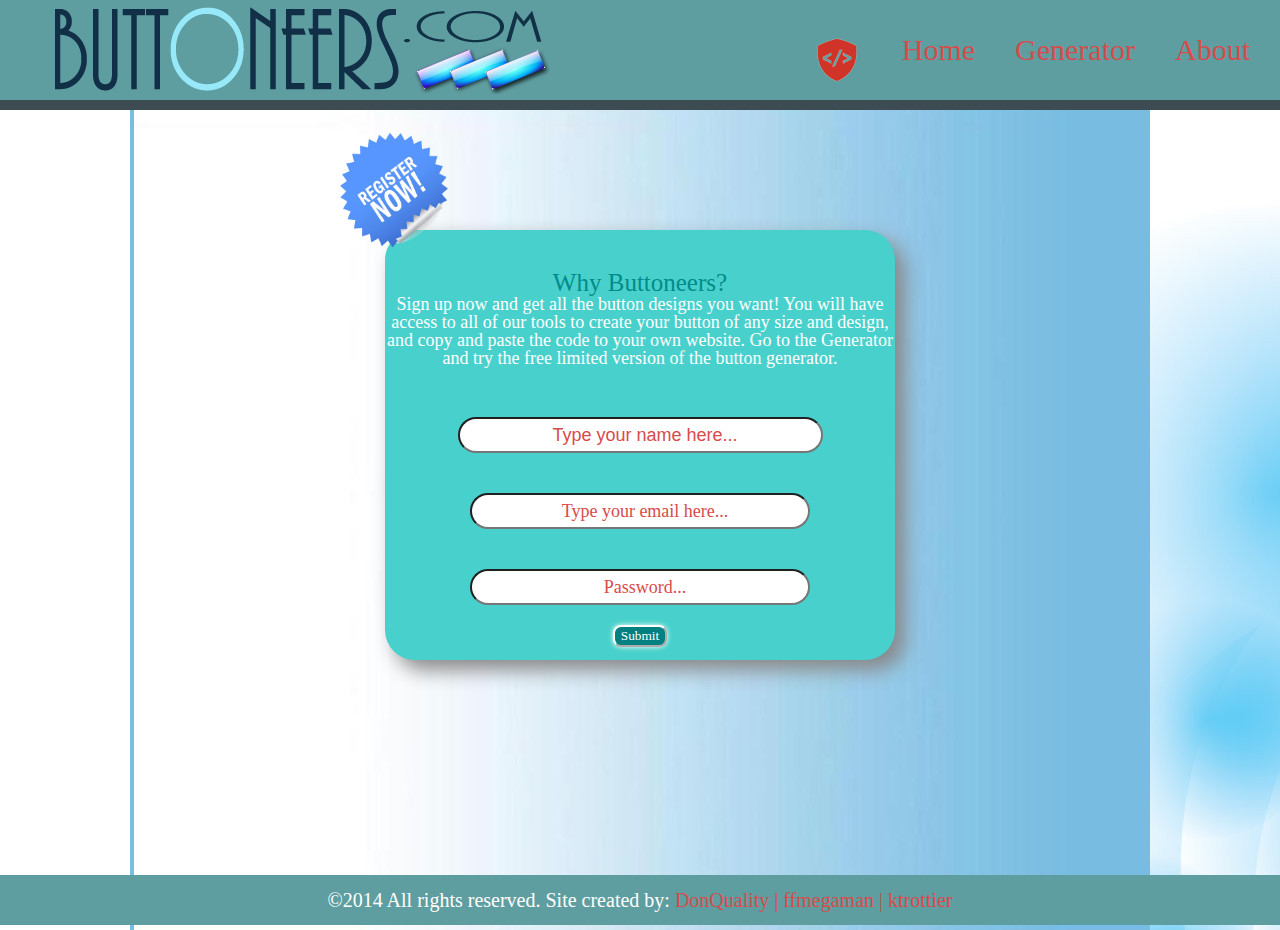
<file: index.html>
<!DOCTYPE html PUBLIC "-//W3C//DTD XHTML 1.0 Transitional//EN" "http://www.w3.org/TR/xhtml1/DTD/xhtml1-transitional.dtd">
<html xmlns="http://www.w3.org/1999/xhtml">
<head>
  <meta http-equiv="content-type" content="text/html" charset="utf-8">
  <title>Buttoneers Site</title>
  <link rel="stylesheet" type="text/css" href="reset.css">
  <link rel="stylesheet" type="text/css" href="main.css">
  <link rel="stylesheet" type="text/css" href="layout.css">
  <link rel="stylesheet" type="text/css" href="module.css">
</head>
<body class="body-home" link="white">
  <header id="main-header">
    <div id="logo"></div>
    <ul>
      <li><a href="about.html" title="About Buttoneers" target="_self">About</a></li>
      <li><a href="generator.html" title="Generator Site" target="_self">Generator</a></li>
      <li><a href="index.html" title="Home Page" target="_self">Home</a></li>
      <li><a href="http://www.codefellows.org/" target="_blank" title="Learn how to code today"><img id="code-fellows-pic" src="images/logo1.png"></a></li>
	</ul>
  </header>
  <div class="green-style"></div>
  <div id="main-container">
  <article id="Button-info">
      <img src="images/free.png" id="free-register-pic"></div>
  </article>
  <section>
    <div id="generator-button">
      <div id="message-me">
        <h2 id="register-free">Why Buttoneers?</h2>
        <p id="welcome">Sign up now and get all the button designs you want! You will have access to all of our tools to create your button of any size and design, and copy and paste the code to your own website. Go to the Generator and try the free limited version of the button generator.</p>
        <div id="space"></div>
        <p><input class="register-name" type="text" placeholder="Type your name here..."></p>
        <p><input class="center-input"  type="text" placeholder="Type your email here..."></p>
        <p id="password-trigger"><input class="center-input" type="password" placeholder="Password..."></p>
      </div>
      <button type="submit" id="register-button" >Submit</button>
    </div>
    </div>
  </section>
  </div>
  <section>
  </section>
  <footer>
    <p class="copyrights">&copy;2014 All rights reserved. Site created by:
      <a class="blue-links" href="https://github.com/DonQuality" title="Github profile" target="blank">DonQuality&nbsp;|</a>
      <a class="blue-links" href="https://github.com/ffmegaman" title="Github Profile" target="blank">ffmegaman&nbsp;|</a>
      <a class="blue-links" href="https://github.com/ktrottier" title="Github Profile" target="blank">ktrottier</a>
    </p>
  </footer>
</body>
</html>
</file>
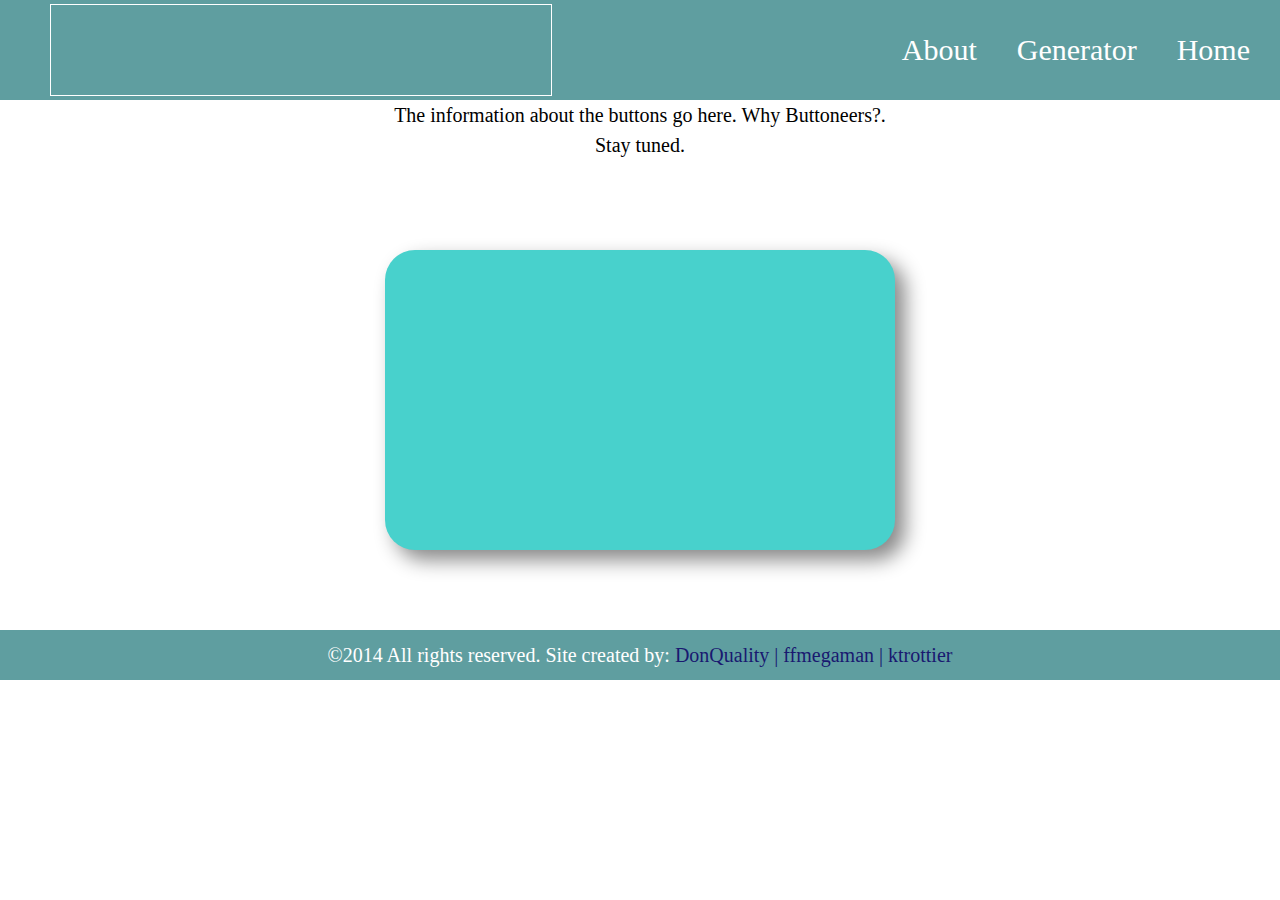
<file: buttonDesigner/index.html>
<!DOCTYPE html PUBLIC "-//W3C//DTD XHTML 1.0 Transitional//EN" "http://www.w3.org/TR/xhtml1/DTD/xhtml1-transitional.dtd">
<html xmlns="http://www.w3.org/1999/xhtml">
<head>
  <meta http-equiv="content-type" content="text/html" charset="utf-8">
  <title>Buttoneers Site</title>
  <link rel="stylesheet" type="text/css" href="reset.css">
  <link rel="stylesheet" type="text/css" href="main.css
  ">
</head>
<body>
  <header id="main-header">
    <div id="logo"></div>
    <ul>
      <li>Home</li>
      <li>Generator</li>
      <li>About</li>
    </ul>
  </header>
  <div id="main-container">
  <!--<article>
    <section>
      <div id="SlideShow">
    </section>
  </article> -->
  <article id="Button-info">
    <p>The information about the buttons go here. Why Buttoneers?. Stay tuned.</p>
  </article>
  <section>
    <div id="generator-button">

    </div>
  </section>
  </div>
  <footer>
    <p class="copyrights">&copy;2014 All rights reserved. Site created by:
      <a class="blue" href="https://github.com/DonQuality" title="Github profile" target="blank">DonQuality&nbsp;|</a>
      <a class="blue" href="https://github.com/ffmegaman" title="Github Profile" target="blank">ffmegaman&nbsp;|</a>
      <a class="blue" href="https://github.com/ktrottier" title="Github Profile" target="blank">ktrottier</a>
    </p>
  </footer>

</body>
</html>
</file>
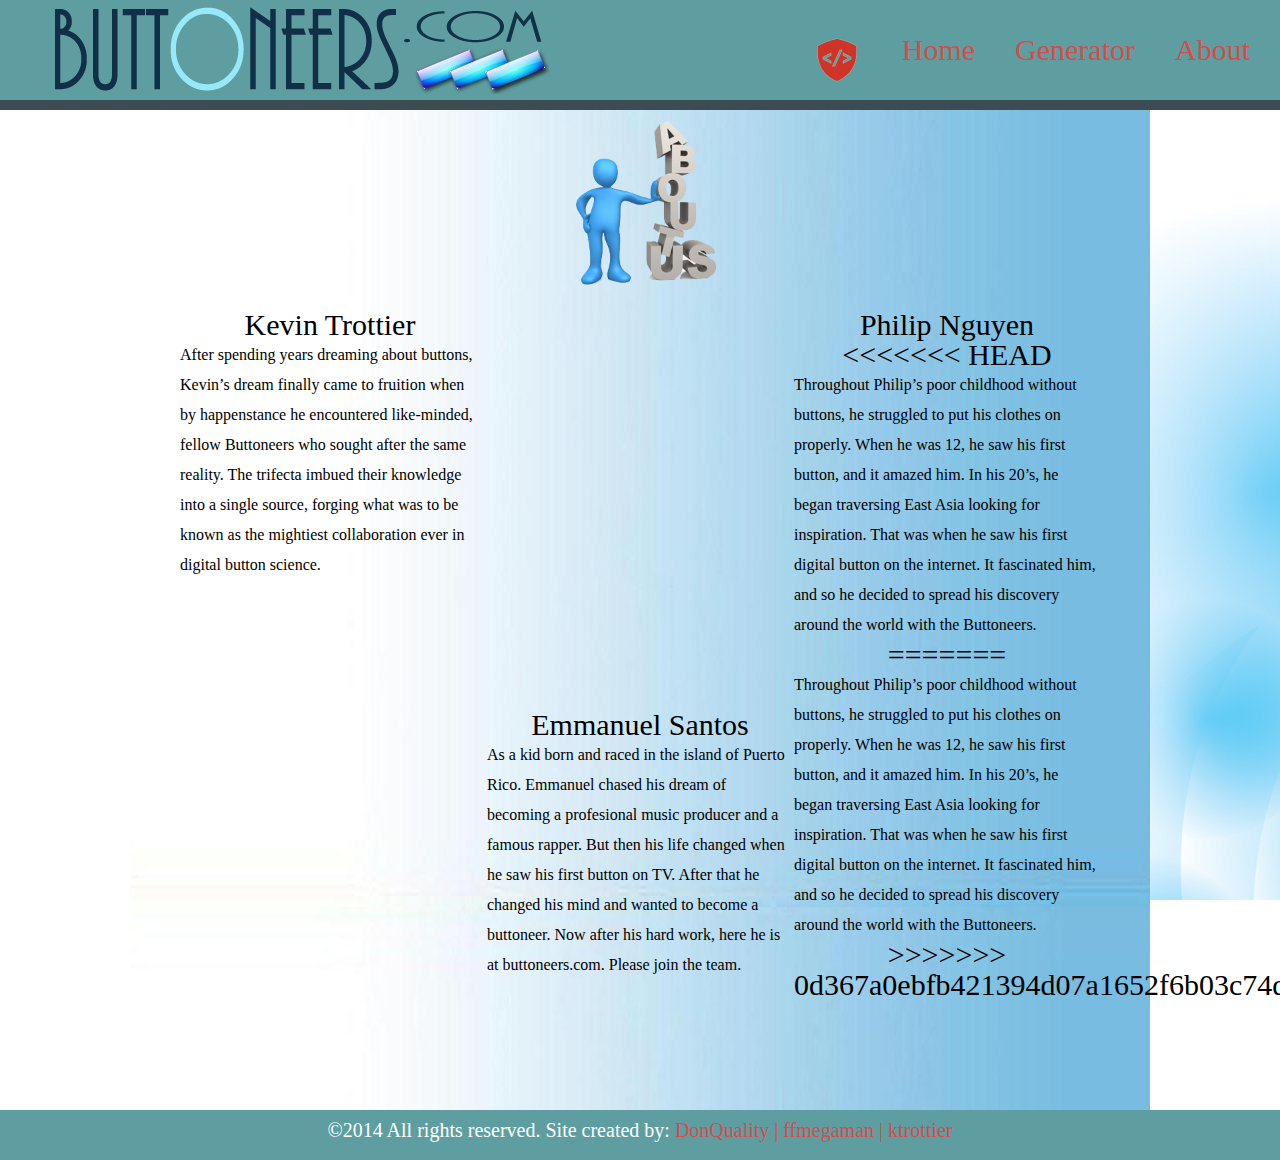
<file: about.html>
<!DOCTYPE html PUBLIC "-//W3C//DTD XHTML 1.0 Transitional//EN" "http://www.w3.org/TR/xhtml1/DTD/xhtml1-transitional.dtd">
<html xmlns="http://www.w3.org/1999/xhtml">
<head>
  <meta http-equiv="content-type" content="text/html" charset="utf-8">
  <title>About Buttoneers</title>
  <link rel="stylesheet" type="text/css" href="reset.css">
  <link rel="stylesheet" type="text/css" href="module.css">
  <link rel="stylesheet" type="text/css" href="about.css">
</head>
<body class="body-about">
  <header id="main-header">
    <div id="logo"></div>
    <ul>
      <li><a href="about.html" title="About Buttoneers" target="_self">About</a></li>
      <li><a href="generator.html" title="generator site" target="_self">Generator</li>
      <li><a href="index.html" title="About Buttoneers" target="_self">Home</a></li>
      <li><a href="http://www.codefellows.org/" target="_blank" title="Learn how to code today"><img id="code-fellows-pic" src="images/logo1.png"></a></li>
    </ul>
  </header>
  <div class="green-style"></div>
  <div id="main-container">
    <img id="aboutus-pic" src="images/about_us.png">
    <div id="about-us-container">
    <section class="about-left">
    <article id="about-Kevin">
      <h1>Kevin Trottier</h1>
      <p>After spending years dreaming about buttons, Kevin’s dream finally came to fruition when by happenstance he encountered like-minded, fellow Buttoneers who sought after the same reality.  The trifecta imbued their knowledge into a single source, forging what was to be known as the mightiest collaboration ever in digital button science.</p>
    </article>
  </section>
  <section class="about-right">
    <article id="about-philip">
      <h1>Philip Nguyen</h1>
<<<<<<< HEAD
      <p>Throughout Philip’s poor childhood without buttons, he struggled to put his clothes on properly. When he was 12, he saw his first button, and it amazed him. In his 20’s, he began traversing East Asia looking for inspiration. That was when he saw his first digital button on the internet. It fascinated him, and so he decided to spread his discovery around the world with the Buttoneers.</p>
=======
      <p>Throughout Philip’s poor childhood without buttons, he struggled to put his clothes on properly. When he was 12, he saw his first button, and it amazed him. In his 20’s, he began traversing East Asia looking for inspiration. That was when he saw his first digital button on the internet. It fascinated him, and so he decided to spread his discovery around the world with the Buttoneers.
</p>
>>>>>>> 0d367a0ebfb421394d07a1652f6b03c74d5c5b1f
    </article>
    </section>
  <section class="about-center">
    <article id="about-Emmanuel">
      <h1>Emmanuel Santos</h1>
      <p>As a kid born and raced in the island of Puerto Rico. Emmanuel chased his dream of becoming a profesional music producer and a famous rapper. But then his life changed when he saw his first button on TV. After that he changed his mind and wanted to become a buttoneer. Now after his hard work, here he is at buttoneers.com. Please join the team.</p>
    </article>
  </section>
  </div>
  </div>
  <footer>
    <p class="copyrights">&copy;2014 All rights reserved. Site created by:
      <a class="blue-links" href="https://github.com/DonQuality" title="Github profile" target="blank">DonQuality&nbsp;|</a>
      <a class="blue-links" href="https://github.com/ffmegaman" title="Github Profile" target="blank">ffmegaman&nbsp;|</a>
      <a class="blue-links" href="https://github.com/ktrottier" title="Github Profile" target="blank">ktrottier</a>
    </p>
  </footer>
  </div>
</body>
</html>
</file>
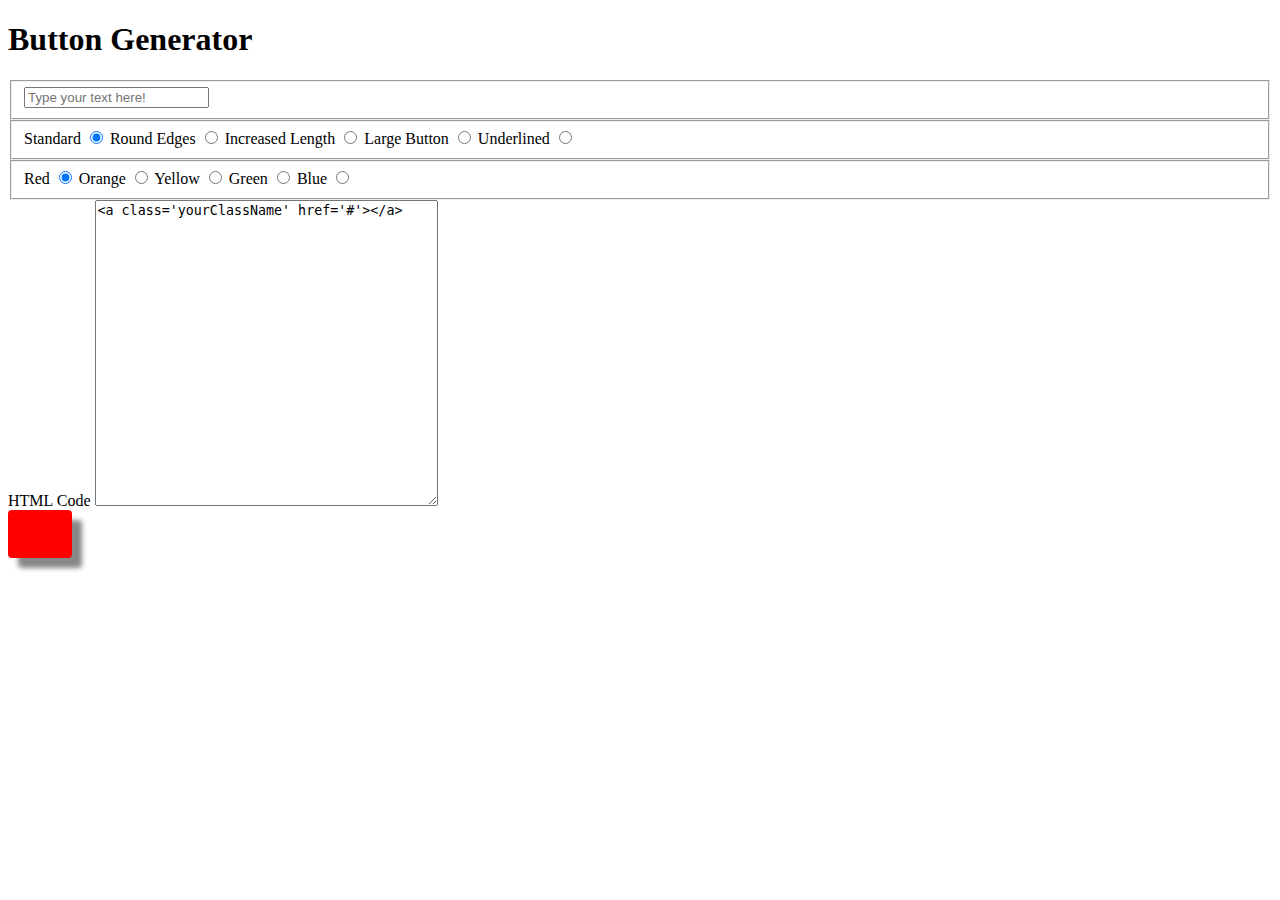
<file: gen.html>
<!DOCTYPE html>
<html>
  <head>
    <link rel="stylesheet" type="text/css" href="state.css">
  </head>
  <body>
    <section id="gen">
      <h1>Button Generator</h1>
      <form>
        <fieldset>
          <label>
            <input id="button-text" type="text" placeholder="Type your text here!">
          </label>
        </fieldset>

        <fieldset id="style-set">
          <label>
            Standard
            <input id="buttonstyle1" type="radio" name="button-style" value="is-standard-button" checked>
          </label>
          <label>
            Round Edges
            <input id="buttonstyle2" type="radio" name="button-style" value="is-round-edges-button">
          </label>
          <label>
            Increased Length
            <input id="buttonstyle3" type="radio" name="button-style" value="is-increase-length-button">
          </label>
          <label>
            Large Button
            <input id="buttonstyle4" type="radio" name="button-style" value="is-large-button">
          </label>
          <label>
            Underlined
            <input id="buttonstyle5" type="radio" name="button-style" value="is-underline-button">
          </label>
        </fieldset>

        <fieldset id="color-set">
          <label>
            Red
            <input id="red-design" name="button-color" type="radio" value="is-red" checked>
          </label>
          <label>
            Orange
            <input id="orange-design" name="button-color" type="radio" value="is-orange">
          </label>
          <label>
            Yellow
            <input id="yellow-design" name="button-color" type="radio" value="is-yellow">
          </label>
          <label>
            Green
            <input id="green-design" name="button-color" type="radio" value="is-green">
          </label>
          <label>
            Blue
            <input id="blue-design" name="button-color" type="radio" value="is-blue">
          </label>
        </fieldset>
      </form>
    </section>
  <div id="html-code">
    <label id="html-code">
      HTML Code
      <textarea id="output-html" cols="40" rows="20"></textarea>
    </label>
  </div>


    <div id="output-visual"></div>
    <script src="gen.js"></script>
  </body>
</html>

<!--    <label id="css-code">
      CSS Code
      <textarea id="output-css" cols="40" rows="20"></textarea>
    </label> -->
</file>
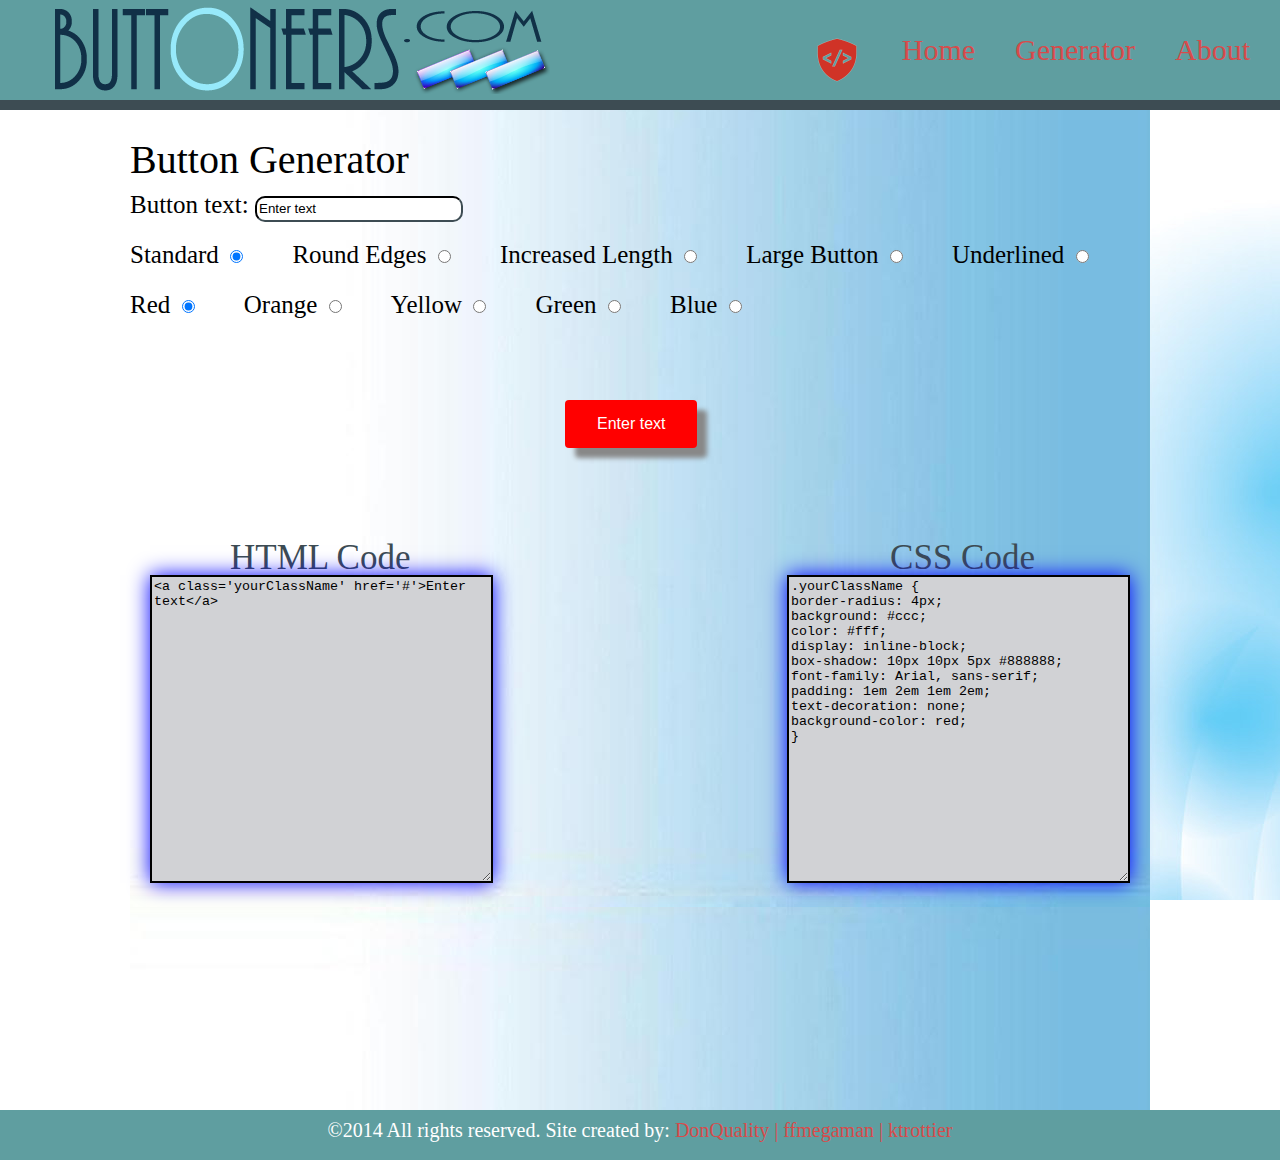
<file: generator.html>
<!DOCTYPE html PUBLIC "-//W3C//DTD XHTML 1.0 Transitional//EN" "http://www.w3.org/TR/xhtml1/DTD/xhtml1-transitional.dtd">
<html xmlns="http://www.w3.org/1999/xhtml">
<head>
  <meta http-equiv="content-type" content="text/html" charset="utf-8">
  <title>About Buttoneers</title>
  <link rel="stylesheet" type="text/css" href="reset.css">
  <link rel="stylesheet" type="text/css" href="module.css">
  <link rel="stylesheet" type="text/css" href="about.css">
  <link rel="stylesheet" type="text/css" href="state.css">
</head>
<body class="body-about">
  <header id="main-header">
    <div id="logo"></div>
    <ul>
      <li><a href="about.html" title="About Buttoneers" target="_self">About</a></li>
      <li> <a href="generator.html" title="Get your button now" target="_self">Generator</a></li>
      <li><a href="index.html" title="About Buttoneers" target="_self">Home</a></li>
      <li><a href="http://www.codefellows.org/" target="_blank" title="Learn how to code today"><img id="code-fellows-pic" src="images/logo1.png"></a></li>
    </ul>
  </header>
  <div class="green-style"></div>
  <div id="main-container">
    <section id="gen">
      <h1>Button Generator</h1>
      <form>
        <fieldset>
          <label>
            Button text:
            <input id="button-text" name="button-text" type="text" value="Enter text" placeholder="Type your text here!">
          </label>
        </fieldset>

        <fieldset>
          <label>
            Standard
            <input id="buttonstyle1" type="radio" name="button-style" value="is-standard-button" checked>
          </label>
          <label>
            Round Edges
            <input id="buttonstyle2" type="radio" name="button-style" value="is-round-edges-button">
          </label>
          <label>
            Increased Length
            <input id="buttonstyle3" type="radio" name="button-style" value="is-increase-length-button">
          </label>
          <label>
            Large Button
            <input id="buttonstyle4" type="radio" name="button-style" value="is-large-button">
          </label>
          <label>
            Underlined
            <input id="buttonstyle5" type="radio" name="button-style" value="is-underline-button">
          </label>
        </fieldset>

        <fieldset>
          <label>
            Red
            <input id="red-design" name="button-color" type="radio" value="is-red" checked>
          </label>
          <label>
            Orange
            <input id="orange-design" name="button-color" type="radio" value="is-orange">
          </label>
          <label>
            Yellow
            <input id="yellow-design" name="button-color" type="radio" value="is-yellow">
          </label>
          <label>
            Green
            <input id="green-design" name="button-color" type="radio" value="is-green">
          </label>
          <label>
            Blue
            <input id="blue-design" name="button-color" type="radio" value="is-blue">
          </label>
        </fieldset>
      </form>
      <div id="final-output">
      <div id="output-visual"></div>
      </div>
      <div id="textarea-container">
        <h2 id="html-code">HTML Code</h2>
        <h2 id="css-code">CSS Code</h2>
      </div>
      <div id="label-container">
      <label>
        <textarea id="output-html" cols="40" rows="20"></textarea>
      </label>
      <label>
        <textarea id="output-css" cols="40" rows="20"></textarea>
      </label>
      </div>
    </section>
  </div>
  <footer>
    <p class="copyrights">&copy;2014 All rights reserved. Site created by:
      <a class="blue-links" href="https://github.com/DonQuality" title="Github profile" target="blank">DonQuality&nbsp;|</a>
      <a class="blue-links" href="https://github.com/ffmegaman" title="Github Profile" target="blank">ffmegaman&nbsp;|</a>
      <a class="blue-links" href="https://github.com/ktrottier" title="Github Profile" target="blank">ktrottier</a>
    </p>
  </footer>
  <script type="text/javascript" src="gen.js"></script>
</body>
</html>
      <div id="output-visual"></div>
</file>
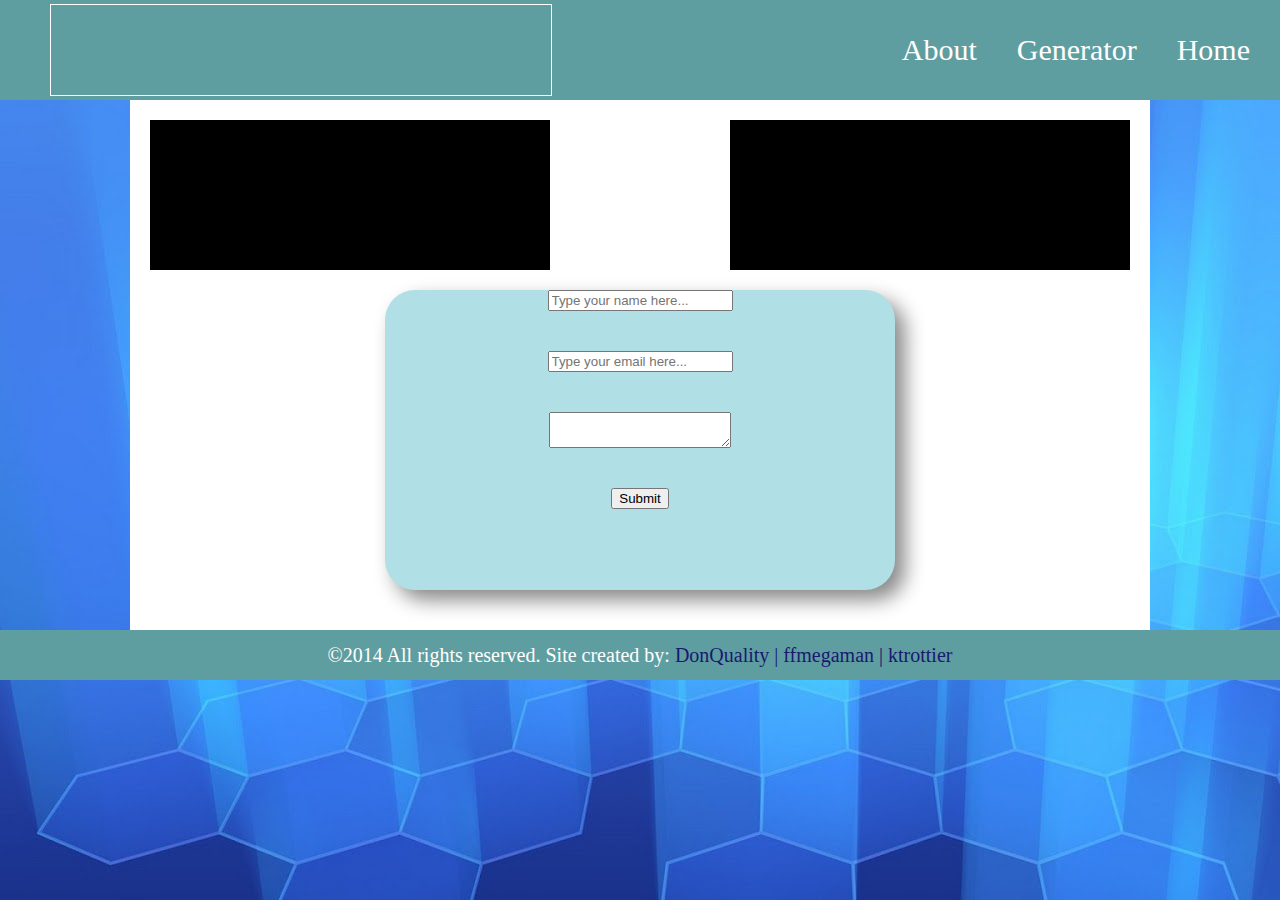
<file: buttonDesigner/about.html>
<!DOCTYPE html PUBLIC "-//W3C//DTD XHTML 1.0 Transitional//EN" "http://www.w3.org/TR/xhtml1/DTD/xhtml1-transitional.dtd">
<html xmlns="http://www.w3.org/1999/xhtml">
<head>
  <meta http-equiv="content-type" content="text/html" charset="utf-8">
  <title>About Buttoneers</title>
  <link rel="stylesheet" type="text/css" href="reset.css">
  <link rel="stylesheet" type="text/css" href="about.css">
</head>
<body class="body-about">
  <header id="main-header">
    <div id="logo"></div>
    <ul>
      <li>Home</li>
      <li>Generator</li>
      <li>About</li>
    </ul>
  </header>
  <div id="main-container">
  <!--<article>
    <section>
      <div id="SlideShow">
    </section>
  </article> -->
  <article id="About-Us">
    <p>The information about the buttons go here. Why Buttoneers?. Stay tuned.</p>
  </article>
  <article id="Contact-Us">
    <p>The information about the buttons go here. Why Buttoneers?. Stay tuned.</p>
  </article>
  <section>
    <div id="generator-button">
      <div id="message-me">
        <p><input class="center" type="text" placeholder="Type your name here..."></p>
        <p><input class="center"  type="text" placeholder="Type your email here..."></p>
        <textarea class="center" ></textarea>
      </div>
      <button type="submit" class="center" >Submit</button>
    </div>
  </section>
  </div>
  <footer>
    <p class="copyrights">&copy;2014 All rights reserved. Site created by:
      <a class="blue-links" href="https://github.com/DonQuality" title="Github profile" target="blank">DonQuality&nbsp;|</a>
      <a class="blue-links" href="https://github.com/ffmegaman" title="Github Profile" target="blank">ffmegaman&nbsp;|</a>
      <a class="blue-links" href="https://github.com/ktrottier" title="Github Profile" target="blank">ktrottier</a>
    </p>
  </footer>

</body>
</html>
</file>
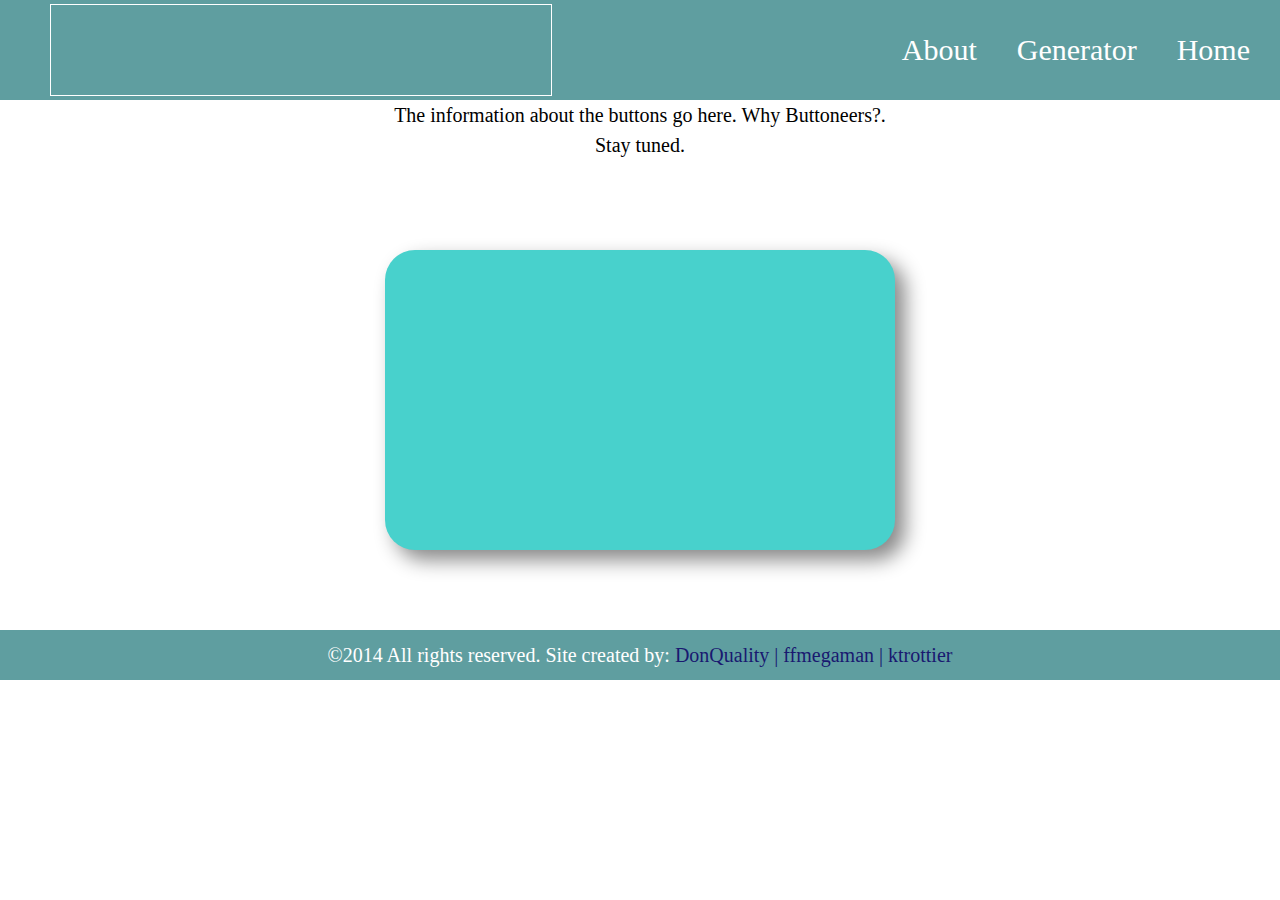
<file: buttonDesigner/generator.html>
<!DOCTYPE html PUBLIC "-//W3C//DTD XHTML 1.0 Transitional//EN" "http://www.w3.org/TR/xhtml1/DTD/xhtml1-transitional.dtd">
<html xmlns="http://www.w3.org/1999/xhtml">
<head>
  <meta http-equiv="content-type" content="text/html" charset="utf-8">
  <title>Generator Site</title>
  <link rel="stylesheet" type="text/css" href="reset.css">
  <link rel="stylesheet" type="text/css" href="main.css
  ">
</head>
<body>
  <header id="main-header">
    <div id="logo"></div>
    <ul>
      <li>Home</li>
      <li>Generator</li>
      <li>About</li>
    </ul>
  </header>
  <div id="main-container">
  <!--<article>
    <section>
      <div id="SlideShow">
    </section>
  </article> -->
  <article id="Button-info">
    <p>The information about the buttons go here. Why Buttoneers?. Stay tuned.</p>
  </article>
  <section>
    <div id="generator-button">

    </div>
  </section>
  </div>
  <footer>
    <p class="copyrights">&copy;2014 All rights reserved. Site created by:
      <a class="blue" href="https://github.com/DonQuality" title="Github profile" target="blank">DonQuality&nbsp;|</a>
      <a class="blue" href="https://github.com/ffmegaman" title="Github Profile" target="blank">ffmegaman&nbsp;|</a>
      <a class="blue" href="https://github.com/ktrottier" title="Github Profile" target="blank">ktrottier</a>
    </p>
  </footer>

</body>
</html>
</file>
<file: main.css>
::-webkit-input-placeholder {
   color: #D74B4B;
   text-align: center;
   padding-left: 10px;
}

a:link {
  text-decoration: none;
  color:  #D74B4B;
}
a:visited {
  text-decoration: none;
  color:  #D74B4B;
}
a:hover {
  text-decoration: none;
  color:  #D74B4B;
}
a:active {
  text-decoration: none;
  color:  #D74B4B;
}

#link2{
  height: auto;
  width: 40%;
}

.green-style{
  background-color: #3D4C53;
  width: 100%;
  height: 10px;
}

ul > li {
  display: inline-block;
  font-size: 30px;
  margin: 10px;
  color: white;
  float: right;
  margin-right: 30px;
  padding-top: 25px;
  font-family: Perpetua, Baskerville, "Big Caslon", "Palatino Linotype", Palatino, "URW Palladio L", "Nimbus Roman No9 L", serif;
}

li:hover{
  font-size: 31px;
  color: #008B8B;
  box-shadow: white;
}

article > p{ /* information about the buttons*/
  font-size: 20px;
  text-align: center;
  line-height: 30px;
  font-family: Perpetua, Baskerville, "Big Caslon", "Palatino Linotype", Palatino, "URW Palladio L", "Nimbus Roman No9 L", serif;
}

.blue-links{
  color: #191970;
}

.body-home{
  background:url(images/bg1.jpg);
}

.body-generator{
  background:url(images/bg3.jpg);
}

.register-name{
  display: block;
  margin: 0 auto;
  width: 70%;
  height: 30px;
  border-radius: 20px;
  font-size: 18px;
  color: #F1433F; #D74B4B;family: Perpetua, Baskerville, "Big Caslon", "Palatino Linotype", Palatino, "URW Palladio L", "Nimbus Roman No9 L", serif;
}

.center-input{
  display: block;
  margin: 0 auto;
  margin-top: 40px;
  width: 65%;
  height: 30px;
  border-radius: 20px;
  font-size: 18px;
  color: blue;
  font-family: Perpetua, Baskerville, "Big Caslon", "Palatino Linotype", Palatino, "URW Palladio L", "Nimbus Roman No9 L", serif;
}

input{
  outline: none;
}

input:hover{
  box-shadow: 0px 0px 18px blue;
}

#register-button{
  box-shadow: 0px 0px 5px white;
  display: block;
  margin: 0 auto;
  margin-top: 20px;
  background-color: #008080;
  color: white;
  border-color: white;
  border-radius: 8px;
  font-family: Perpetua, Baskerville, "Big Caslon", "Palatino Linotype", Palatino, "URW Palladio L", "Nimbus Roman No9 L", serif;
}

button:hover{
 border-color: blue;
 cursor: pointer;
}

#space{
  height: 50px;
}

#free-register-pic{
  width: 120px;
  height: 120px;
  margin-left: -50px;
  z-index:1000;
  margin-top: -20spx;
}

#code-fellows-pic{
  width: 50px;
  height: 50px;
}
</file>
<file: layout.css>
#main-header{
  width: 100%;
  height: 100px;
  background-color: #5F9EA0;
}

#logo{
  height: 90px;
  width: 500px;
  float: left;
  margin-left: 50px;
  margin-top: 4px;
  background-image: url(images/logo.png);
}

#main-container{
  width: 1020px;
  height: 800px;
  margin-left: auto;
  margin-right: auto;
  background-image: url(images/bg3.jpg);
  padding-top: 20px;
  background-position: -100%;
}

.copyrights{
  text-align: center;
  font-size: 20px;
  color: white;
  font-family: Perpetua, Baskerville, "Big Caslon", "Palatino Linotype", Palatino, "URW Palladio L", "Nimbus Roman No9 L", serif;
}

footer{
  width: 100%;
  height: 50px;
  background-color: #5F9EA0;
  margin-top: 215px;
}

footer > p{
  padding-top: 15px;
  color: #008B8B;
}

#welcome{
  font-size: 18px;
  text-align: center;
  color: white;
}
</file>
<file: module.css>
a:link {
  text-decoration: none;
  color:  #D74B4B;
}
a:visited {
  text-decoration: none;
  color:  #D74B4B;
}
a:hover {
  text-decoration: none;
  color:  #D74B4B;
}
a:active {
  text-decoration: none;
  color:  #D74B4B;
}

#Button-info{
  width: 510px;
  height: 150px;
  margin-left: auto;
  margin-right: auto;
}

#generator-button{ /* takes you to the generator page*/
  margin-right: auto;
  margin-left: auto;
  width: 510px;
  height: 320px;
  background-color: #48D1CC;
  border-radius: 30px;
  box-shadow: 10px 10px 20px #888888;
  margin-top: -700px;
  padding-top: 40px;
  padding-bottom: 70px;
  }

#register-free{
  font-size: 25px;
  color: white;
  text-align: center;
  color: #008B8B;
  font-family: Perpetua, Baskerville, "Big Caslon", "Palatino Linotype", Palatino, "URW Palladio L", "Nimbus Roman No9 L", serif;
}
</file>
<file: buttonDesigner/main.css>
a:link {
  text-decoration: none;
}
a:visited {
  text-decoration: none;
}
a:hover {
  text-decoration: none;
}
a:active {
  text-decoration: none;
}

#main-header{
  width: 100%;
  height: 100px;
  background-color: #5F9EA0;
}

#logo{
  height: 90px;
  width: 500px;
  float: left;
  border: 1px solid white;
  margin-left: 50px;
  margin-top: 4px;
}

#link2{
  height: auto;
  width: 40%;
}

ul > li {
  display: inline-block;
  font-size: 30px;
  margin: 10px;
  color: white;
  float: right;
  margin-right: 30px;
  padding-top: 25px;
}

li:hover{
  font-size: 31px;
  color: #008B8B;
  box-shadow: white;
}

#main-container{
  width: 1020px;
  height: 530px;
  margin-left: auto;
  margin-right: auto;
  background-color: white;
}

#Button-info{
  width: 510px;
  height: 150px;
  margin-left: auto;
  margin-right: auto;
}

#generator-button{ /* takes you to the generator page*/
  margin-right: auto;
  margin-left: auto;
  width: 510px;
  height: 300px;
  background-color: #48D1CC;
  position: relative;
  border-radius: 30px;
  box-shadow: 10px 10px 20px #888888;
  }

  article > p{ /* information about the buttons*/
    font-size: 20px;
    text-align: center;
    line-height: 30px;
  }

  footer{
    width: 100%;
    height: 50px;
    background-color: #5F9EA0;
    bottom: 0;
    left: 0;
  }

  .copyrights{
    text-align: center;
    font-size: 20px;
    color: white;
  }

  footer > p{
    padding-top: 15px;
  }

  .blue{
    color: #191970;
  }

.body-home{
  background:url(images/bg1.jpg);
}

.body-generator{
  background:url(images/bg3.jpg);
}
</file>
<file: about.css>
.body-about{
  background:url(images/bg1.jpg);
  background-attachment: fixed;
  width: 100%;
}

#main-header{
  width: 100%;
  height: 100px;
  background-color: #5F9EA0;
  left: 0;
  top: 0;
  position: fixed;
  z-index: 1000;
}

#logo{
  height: 90px;
  width: 500px;
  float: left;
  margin-left: 50px;
  margin-top: 4px;
  background-image:url(images/logo.png);
}

#link2{
  height: auto;
  width: 40%;
}

ul > li{
  display: inline-block;
  font-size: 30px;
  margin: 10px;
  color: white;
  float: right;
  margin-right: 30px;
  padding-top: 25px;
}

li:hover{
  font-size: 31px;
  color: #008B8B;
  box-shadow: white;
}

#code-fellows-pic{
  width: 50px;
  height: 50px;
}

#main-container{
  width: 1020px;
  height: 1000px;
  margin-left: auto;
  margin-right: auto;
  background-color: white;
  padding-top:60px;
  padding-bottom: 50px;
  background-image: url(images/bg3.jpg);
}

#why-buttoneers{
  font-size: 20px;
  width: 400px;
  height: 150px;
  position: relative;
  margin-top: 70px;
  margin-left: 20px;
  text-align: left;
  display: block;
}

#about-Kevin{
  width: 300px;
  height: 150px;
  float: left;
  display: inline-block;
}

#about-Philip{
  width: 300px;
  height: 150px;
  display: inline-block;
  float: right;
}

#megaman-info:hover{
  box-shadow: 0px 0px 15px #00FFFF;
}

#button-container{
  width: 300px;
  height: 150px;
  background-color: #E6E6FA;
  display: block;
  margin: 0 auto;
  margin-top:275px;
  background-repeat: no-repeat;
  border-radius: 20px;
  box-shadow: 0px 0px 15px #7FFFD4;
  -moz-border-radius:100px;
  -webkit-border-radius:100px;
}

#button-container:hover{
  box-shadow: 0px 0px 60px #00FFFF;
}

#generator-button{ /* takes you to the generator page*/
  margin-top: 40px;
  margin-right: auto;
  margin-left: auto;
  width: 510px;
  height: 400px;
  background-color: #B0E0E6;
  position: relative;
  border-radius: 30px;
  box-shadow: 10px 10px 20px #888888;
  clear: both;
}

article > p{
  font-size: 14px;
  text-align: center;
  line-height: 30px;
}

.about-info{
  font-size: 14px;
  line-height: 30px;
  display: block;
  margin: 0 auto;
}

#kid-pic{
  display: block;
  margin: 0 auto;
  box-shadow: 0px 0px 40px blue;
}

#joinus-pic{
  margin-left: -155px;
}

#kid-image{
  display: block;
  margin: 0 auto;
  height: 300px;
  margin-bottom:50px;
  opacity: .8;
}

.copyrights{
  text-align: center;
  font-size: 20px;
  color: white;
}

footer > p{
  padding-top: 10px;
}

.blue-links{
  color: #191970;
}

#message-me{
  width: 300px;
  margin-left: auto;
  margin-right: auto;
}

#about-return{
  line-height: 30px;
  font-size: 14px;
  text-align: center;
  color: black;
  font-family: Perpetua, Baskerville, "Big Caslon", "Palatino Linotype", Palatino, "URW Palladio L", "Nimbus Roman No9 L", serif;
}

#about-register-{
  width: 400px;
  height: 100px;
  margin-left: auto;
  margin-right: auto;
  line-height: 25px;
}

#about-button-register{
  width: 200px;
  height: 60px;
  display: block;
  margin: 0 auto;
  opacity: .8;
  padding-top: 45px;
}

#about-button-register:hover{
  width: 210px;
  height: 61px;
  cursor: pointer;
  opacity: 1;
}
/*.clearfix:after{
content:".";
visibility: hidden;
display: block;
height: 0;
clear: both;
} */
#contact-pic{
  width: 110px;
  height: 110px;
  float: left;
  margin-top: 25px;
  margin-left: 20px;
}

#aboutus-pic{
  padding-top: 50px;
  display: block;
  margin: 0 auto;
  width: 200px;
  height: 200px;
}

h3{
  font-size: 30px;
}

.bold{
  font-weight: bold;
}

.Italic{
  font-style: italic;
}

.green-style{
  display: block;
  background-color: #3D4C53;
  width: 100%;
  height: 10px;
  position: fixed;
  margin-top: 100px;
  z-index: 100;
}

#gen{
  margin-top: 80px;
}

section > h1{
  font-size: 40px;
}

fieldset > label{
  font-size: 25px;
  line-height: 50px;
  margin-right: 40px;
}

#button-text{
  width: 200px;
  height: 20px;
  border-radius: 10px;
  outline: none;
  border-color: #3D4C53;
}

#button-text:hover{
  color:blue;
  box-shadow: 0px 0px 25px #3D4C53;
  margin-top: -5px;
}

textarea{
  border-color: #3D4C53;
  display: inline block;
  margin: 0 auto;
}

#output-html{
  float: left;
  border-color: #3D4C53;
  border:2px solid;
  box-shadow: 0px 0px 20px blue;
  background-color: #D1D2D5;
}

#output-css{
  float: right;
  border-color: #3D4C53;
  border:2px solid;
  box-shadow: 0px 0px 20px blue;
  background-color: #D1D2D5;
}

#textarea-container{
  width: 100%;
  height: 30px;
  display: block;
}

#html-code{
  margin-top: 50px;
  float: left;
  font-size: 35px;
  color: ;
  margin-left: 100px;
  color: #3D4C53;
}

#css-code{
  margin-top: 50px;
  float: right;
  font-size: 35px;
  color: ;
  margin-right: 115px;
  color: #3D4C53;
}

#label-container{
  width: 100%;
  margin-top:20px;
  height: 400px;
  clear: both;
}

#output-html{
  margin-left: 20px;
}

#output-css{
  margin-right: 20px;
}

#final-output{
  margin-top: 70px;
  width: 100%;
  margin-bottom: 50px;
  height: 40px;
  margin-left: 435px;
}

#about-us-container{
  width: 100%;
  height:400px;
}

.about-left{
  height: 400px;
  width: 30%;
  display: inline-block;
  float: left;
  margin-left: 50px;
  font-size: 30px;
  text-align: center;
}

.about-right{
  height: 400px;
  width: 30%;
  display: inline-block;
  float: right;
  margin-right: 50px;
  font-size: 30px;
  text-align: center;
}

.about-center{
  height: 400px;
  width: 30%;
  display: inline-block;
  clear: both;
  font-size: 30px;
  text-align: center;
  display: block;
  margin: 0 auto;
}

article > p{
  font-size: 16px;
  text-align: left;
}

footer{
  width: 100%;
  height: 50px;
  background-color: #5F9EA0;
  bottom: 0;
  left: 0;
}
</file>
<file: state.css>
.is-standard-button {
  border-radius: 4px;
  background: #ccc;
  color: #fff;
  display: inline-block;
  box-shadow: 10px 10px 5px #888888;
  font-family: Arial, sans-serif;
  padding: 1em 2em 1em 2em;
  text-decoration: none;
}

.is-round-edges-button {
  border-radius: 25px;
  background: #ccc;
  box-shadow: 10px 10px 5px #888888;
  color: #fff;
  font-family: Arial, sans-serif;
  text-align: center;
  display: inline-block;
  padding: 1em 2em 1em 2em;
}

.is-increase-length-button {
  background: #ccc;
  border-radius: 4px;
  box-shadow: 10px 10px 5px #888888;
  color: #fff;
  font-family: Arial, sans-serif;
  width: 15%;
  text-align: center;
  display: inline-block;
  padding: 1em 2em 1em 2em;
}

.is-large-button {
  background: #ccc;
  border-radius: 4px;
  display: inline-block;
  box-shadow: 10px 10px 5px #888888;
  color: #fff;
  font-family: Arial, sans-serif;
  font-size: 120%;
  padding: 1em 2em 1em 2em;
  text-decoration: none;
}

.is-underline-button {
  border-radius: 4px;
  background: #ccc;
  display: inline-block;
  box-shadow: 10px 10px 5px #888888;
  color: #fff;
  font-family: Arial, sans-serif;
  padding: 1em 2em 1em 2em;
  text-decoration: underline;
}

.is-red {
  background-color: red;
}

.is-orange {
  background-color: orange;
}

.is-yellow {
  background-color: yellow;
  text-shadow: -1px 0 black, 0 1px black, 1px 0 black, 0 -1px black;
}

.is-green {
  background-color: green;
}

.is-blue {
  background-color: blue;
}
</file>
<file: buttonDesigner/about.css>
.body-about{
  background:url(images/bg2.jpg);
}

a:link {
  text-decoration: none;
}
a:visited {
  text-decoration: none;
}
a:hover {
  text-decoration: none;
}
a:active {
  text-decoration: none;
}

#main-header{
  width: 100%;
  height: 100px;
  background-color: #5F9EA0;
}

#logo{
  height: 90px;
  width: 500px;
  float: left;
  border: 1px solid white;
  margin-left: 50px;
  margin-top: 4px;
}

#link2{
  height: auto;
  width: 40%;
}

ul > li {
  display: inline-block;
  font-size: 30px;
  margin: 10px;
  color: white;
  float: right;
  margin-right: 30px;
  padding-top: 25px;
}

li:hover{
  font-size: 31px;
  color: #008B8B;
  box-shadow: white;
}

#main-container{
  width: 1020px;
  height: 530px;
  margin-left: auto;
  margin-right: auto;
  background-color: white;
}

#About-Us{
  width: 400px;
  height: 150px;
  background-color: black;
  float: left;
  position: relative;
  margin-top: 20px;
  margin-left: 20px;
}

#Contact-Us{
  width: 400px;
  height: 150px;
  background-color: black;
  float: right;
  position: relative;
  margin-right: 20px;
  margin-top: 20px;
  margin-bottom: 20px;
}


#generator-button{ /* takes you to the generator page*/
  margin-right: auto;
  margin-left: auto;
  width: 510px;
  height: 300px;
  background-color: #B0E0E6;
  position: relative;
  border-radius: 30px;
  box-shadow: 10px 10px 20px #888888;
  clear: both;
}

sarticle > p{ /* information about the buttons*/
  font-size: 20px;
  text-align: center;
  line-height: 30px;
}

footer{
  width: 100%;
  height: 50px;
  background-color: #5F9EA0;
  bottom: 0;
  left: 0;
}

.copyrights{
  text-align: center;
  font-size: 20px;
  color: white;
}

footer > p{
  padding-top: 15px;
}

.blue-links{
  color: #191970;
}

#message-me{
  width: 300px;
  margin-left: auto;
  margin-right: auto;
}

.center{
  display: block;
  margin: 0 auto;
  margin-top: 40px;
}

/*.clearfix:after{
content:".";
visibility: hidden;
display: block;
height: 0;
clear: both;
} */
</file>
